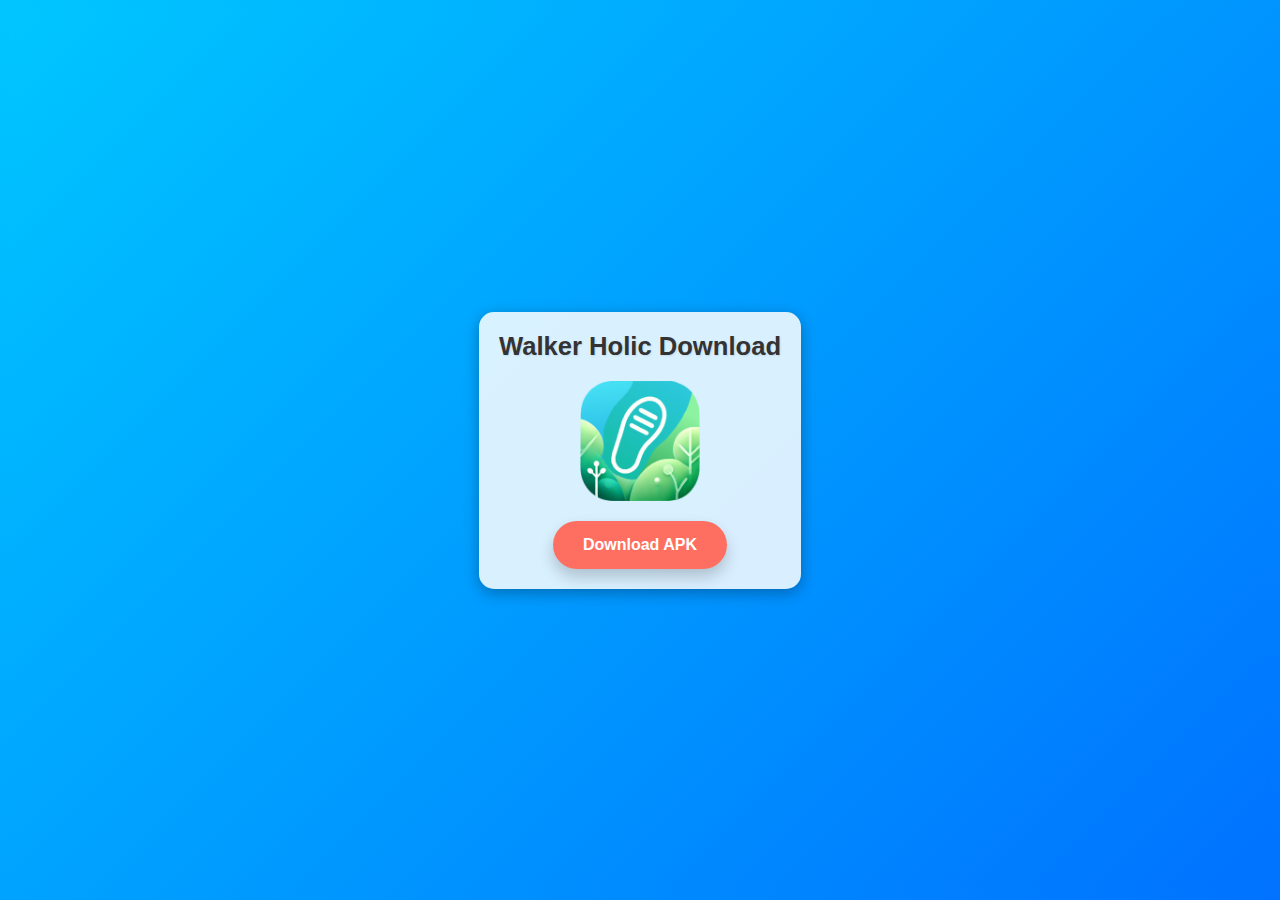
<file: index.html>
<!DOCTYPE html>
<html lang="en">
<head>
    <meta charset="UTF-8">
    <meta name="viewport" content="width=device-width, initial-scale=1.0">
    <link rel="stylesheet" href="style.css">
    <title>Walker Holic</title>
    <link rel="apple-touch-icon" sizes="57x57" href="./favicons/apple-icon-57x57.png">
    <link rel="apple-touch-icon" sizes="60x60" href="./favicons/apple-icon-60x60.png">
    <link rel="apple-touch-icon" sizes="72x72" href="./favicons/apple-icon-72x72.png">
    <link rel="apple-touch-icon" sizes="76x76" href="./favicons/apple-icon-76x76.png">
    <link rel="apple-touch-icon" sizes="114x114" href="./favicons/apple-icon-114x114.png">
    <link rel="apple-touch-icon" sizes="120x120" href="./favicons/apple-icon-120x120.png">
    <link rel="apple-touch-icon" sizes="144x144" href="./favicons/apple-icon-144x144.png">
    <link rel="apple-touch-icon" sizes="152x152" href="./favicons/apple-icon-152x152.png">
    <link rel="apple-touch-icon" sizes="180x180" href="./favicons/apple-icon-180x180.png">
    <link rel="icon" type="image/png" sizes="192x192"  href="./favicons/android-icon-192x192.png">
    <link rel="icon" type="image/png" sizes="32x32" href="./favicons/favicon-32x32.png">
    <link rel="icon" type="image/png" sizes="96x96" href="./favicons/favicon-96x96.png">
    <link rel="icon" type="image/png" sizes="16x16" href="./favicons/favicon-16x16.png">
    <link rel="manifest" href="/manifest.json">
    <meta name="msapplication-TileColor" content="#ffffff">
    <meta name="msapplication-TileImage" content="/ms-icon-144x144.png">
    <meta name="theme-color" content="#ffffff">
    <script src="script.js"></script>
</head>
<body>
    <div class="container">
        <h1>Walker Holic Download</h1>
        <img src="./images/appLogo.png" alt="App Logo" class="app-logo" />
        
        <a href="./apkFiles/app-release.apk" download="walker_holic.apk"  id="download-btn" class="download-button">
            <div>Download APK</div>
            <div id="loader" class="hidden"></div>
        </a>
    </div>

</body>
</html>
</file>
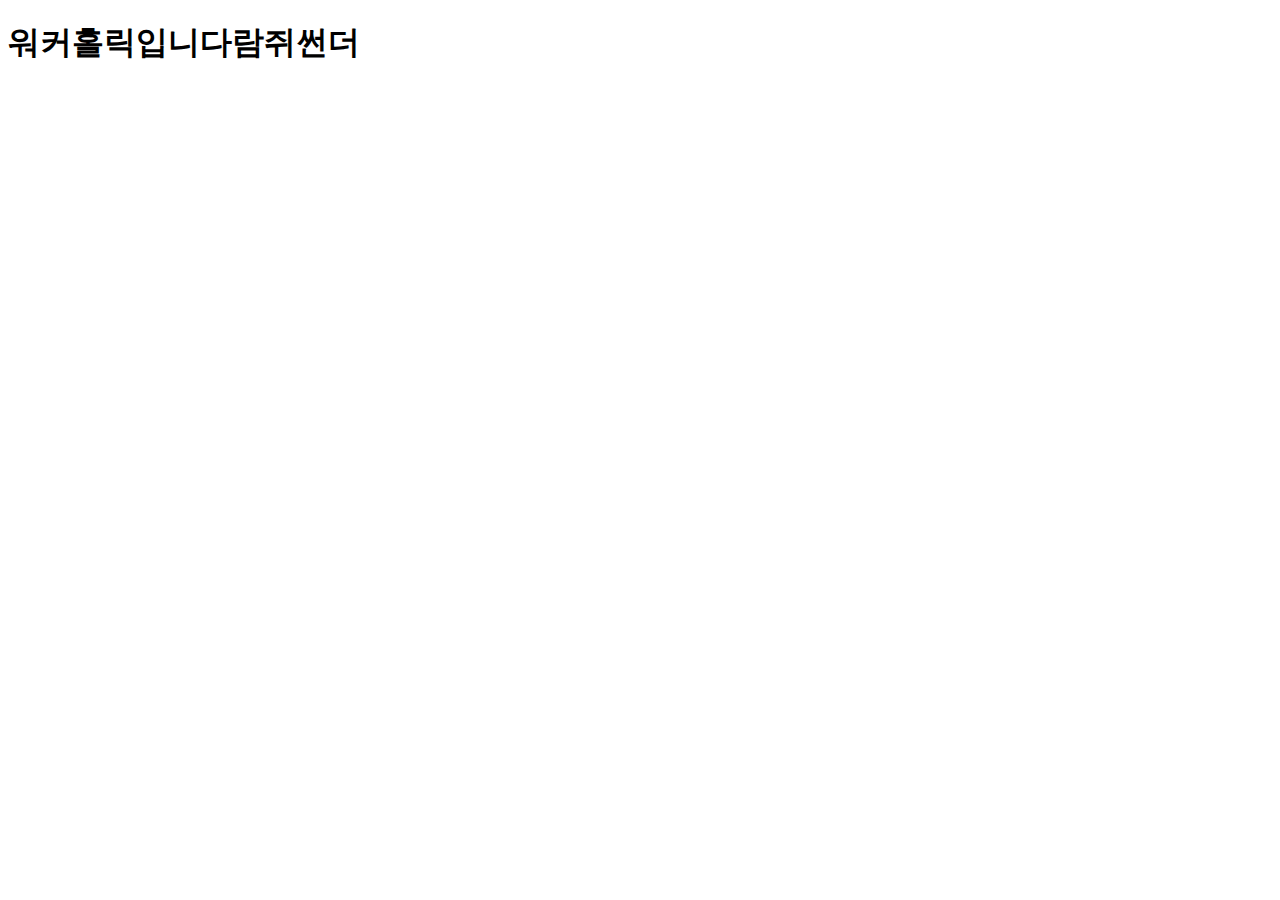
<file: indext.html>
<!DOCTYPE html>
<html lang="en">
<head>
    <meta charset="UTF-8">
    <meta name="viewport" content="width=device-width, initial-scale=1.0">
    <title>walker holic</title>
</head>
<body>
    <h1>워커홀릭입니다람쥐썬더</h1>
</body>
</html>
</file>
<file: style.css>
/* Global Reset */
* {
    margin: 0;
    padding: 0;
    box-sizing: border-box;
}

/* 기본 스타일 */
html, body {
    display: flex;
    width: 100%;
    height: 100%;
    justify-content: center;
    align-items: center;
    background: linear-gradient(135deg, #00c6ff, #0072ff); /* 부드러운 그라데이션 배경 */
    font-family: 'Roboto', sans-serif;
    padding: 10px;
}

/* 컨테이너 스타일 */
.container {
    display: flex;
    flex-direction: column;
    align-items: center;
    justify-content: center;
    text-align: center;
    max-width: 90%;
    padding: 20px;
    border-radius: 15px;
    box-shadow: 0 4px 15px rgba(0, 0, 0, 0.3);
    background-color: rgba(255, 255, 255, 0.85);
}

/* 로고 스타일 */
.app-logo {
    width: 120px;
    margin-bottom: 20px;
    border-radius: 12px;
    transition: transform 0.3s ease;
}

.app-logo:hover {
    transform: scale(1.1);
}

/* 헤더 스타일 */
h1 {
    font-size: 1.6rem;
    margin-bottom: 20px;
    color: #333;
    text-shadow: 1px 1px 2px rgba(0, 0, 0, 0.1);
}

/* 다운로드 버튼 스타일 */
.download-button {
    display: inline-block;
    text-decoration: none;
    font-size: 1.1rem;
    color: #ffffff;
    background-color: #ff6f61; /* 버튼 배경 색상 */
    padding: 15px 30px;
    border-radius: 30px; /* 더 둥근 버튼 */
    text-align: center;
    font-weight: bold;
    position: relative;
    transition: background-color 0.3s ease, transform 0.3s ease, box-shadow 0.3s ease;
    box-shadow: 0 8px 15px rgba(0, 0, 0, 0.2);
}

/* 버튼 텍스트 스타일 */
.download-button div {
    font-size: 1rem;
}

/* 버튼 Hover 효과 */
.download-button:hover {
    background-color: #e0554a;
    transform: translateY(-5px);
    box-shadow: 0 12px 25px rgba(0, 0, 0, 0.3);
}

/* 버튼 Active 효과 */
.download-button:active {
    transform: translateY(0);
    box-shadow: 0 4px 10px rgba(0, 0, 0, 0.2);
}

/* 로딩 애니메이션 스타일 (기본 숨김) */
#loader {
    position: absolute;
    top: 50%;
    left: 50%;
    width: 40px;
    height: 40px;
    border: 4px solid #ffffff;
    border-top: 4px solid #ff6f61;
    border-radius: 50%;
    animation: spin 1s linear infinite;
}

/* 로딩 애니메이션 회전 효과 */
@keyframes spin {
    0% { transform: rotate(0deg); }
    100% { transform: rotate(360deg); }
}

/* 로딩 상태에서 숨기기 */
.hidden {
    display: none;
}

/* 반응형 스타일: 모바일 화면에서 최적화 */
@media (max-width: 480px) {
    /* 헤더 폰트 크기 줄이기 */
    h1 {
        font-size: 1.4rem;
    }

    /* 로고 크기 조정 */
    .app-logo {
        width: 100px;
    }

    /* 버튼 크기 조정 */
    .download-button {
        font-size: 1rem;
        padding: 12px 25px;
    }
}
</file>
